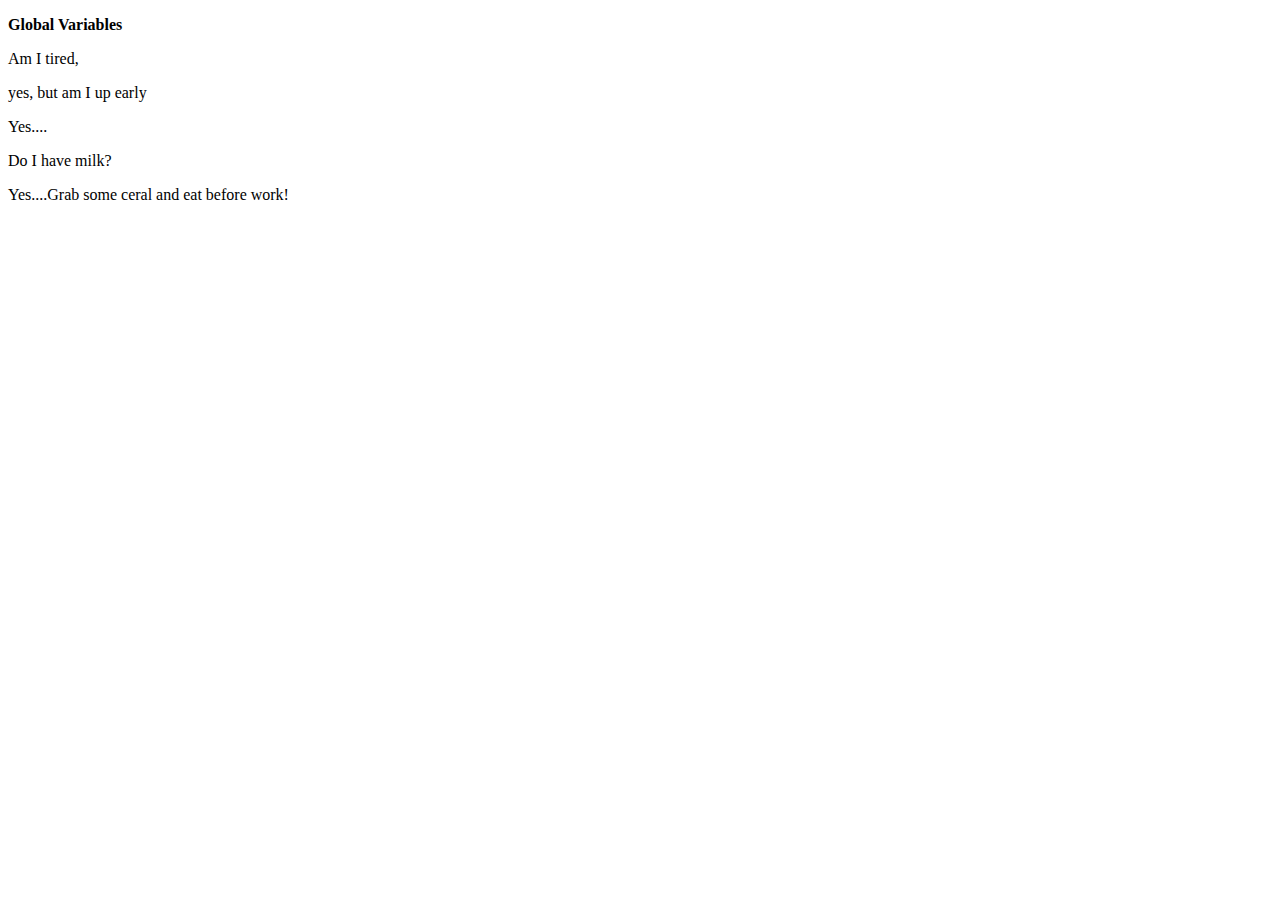
<file: w2/index.html>
<!DOCTYPE html>
<html lang="en">
<head>
    <meta charset="UTF-8">
    <meta http-equiv="X-UA-Compatible" content="IE=edge">
    <meta name="viewport" content="width=device-width, initial-scale=1.0">
    <title>Document</title>
</head>
<body>
    <div id='output'></div>
    <script src='app.js'></script>   
</body>
</html>
</file>
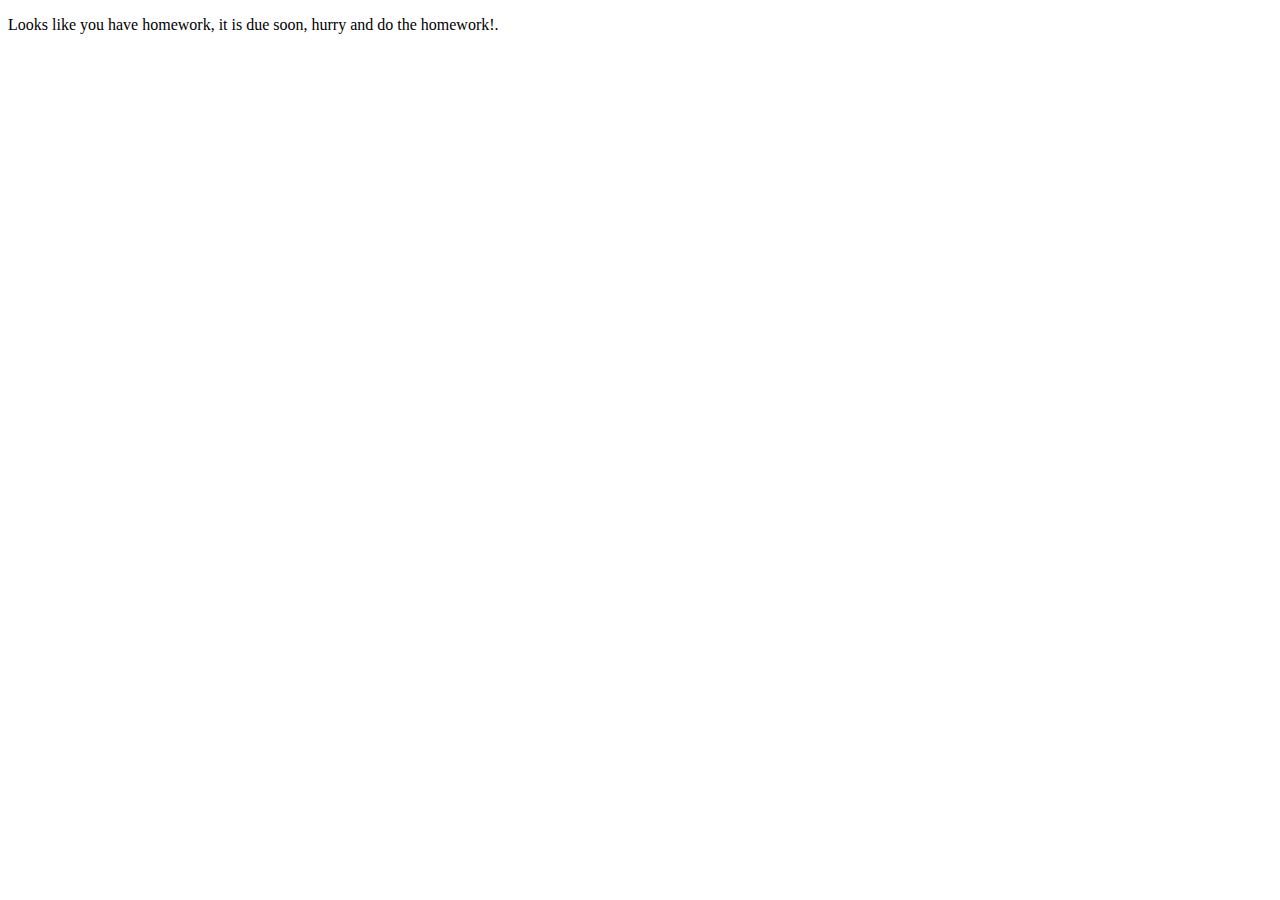
<file: w3/index.html>
<!DOCTYPE html>
<html lang="en">
<head>
    <meta charset="UTF-8">
    <meta http-equiv="X-UA-Compatible" content="IE=edge">
    <meta name="viewport" content="width=device-width, initial-scale=1.0">
    <title>Document</title>
</head>
<body>
    <div id='output'></div>
    <script src='app2.js'></script>   
</body>
</html>
</file>
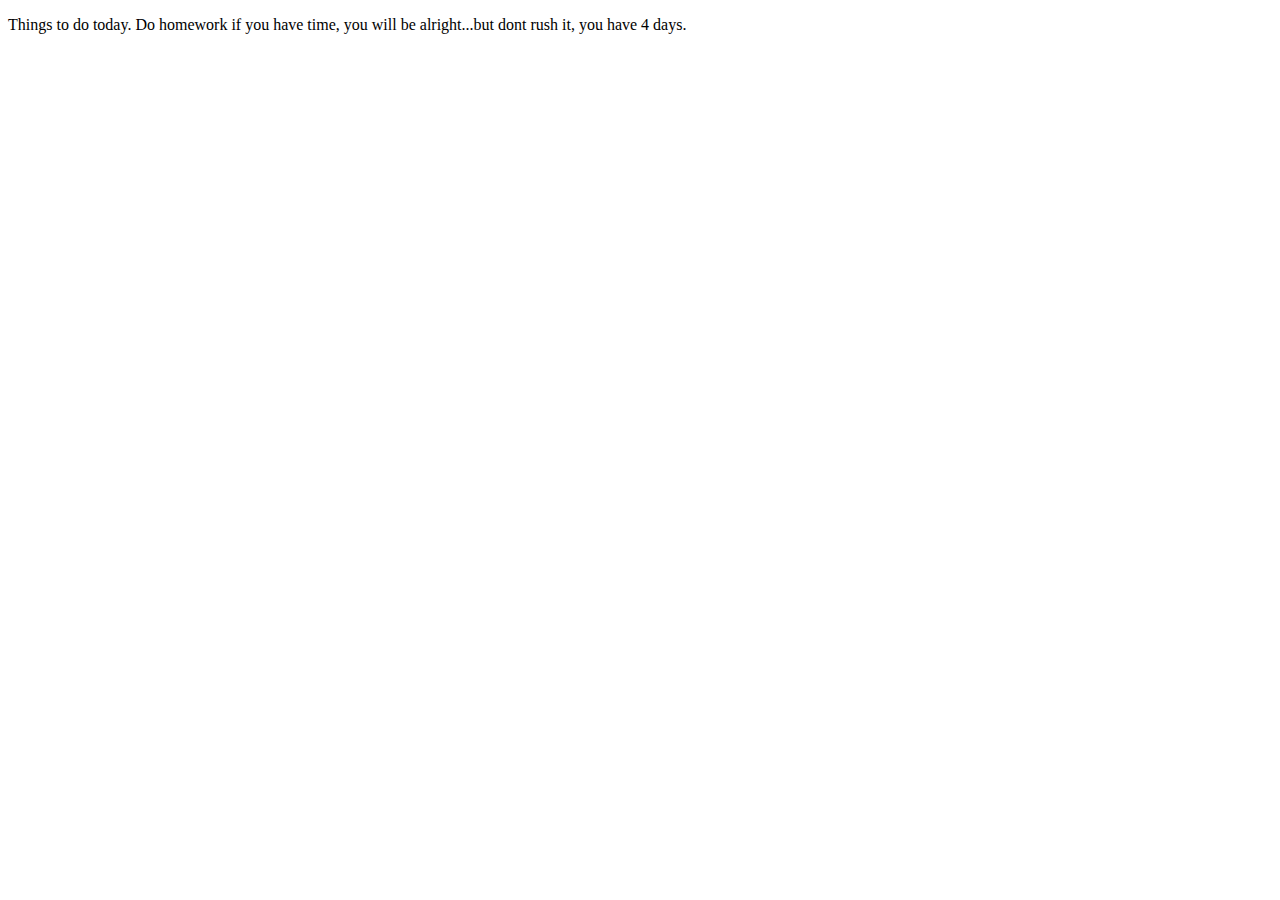
<file: w4/index.html>
<!DOCTYPE html>
<html lang="en">
<head>
    <meta charset="UTF-8">
    <meta http-equiv="X-UA-Compatible" content="IE=edge">
    <meta name="viewport" content="width=device-width, initial-scale=1.0">
    <title>Document</title>
</head>
<body>
    <div id='output'></div>
    <script src='apps.js'></script>   
</body>
</html>
</file>
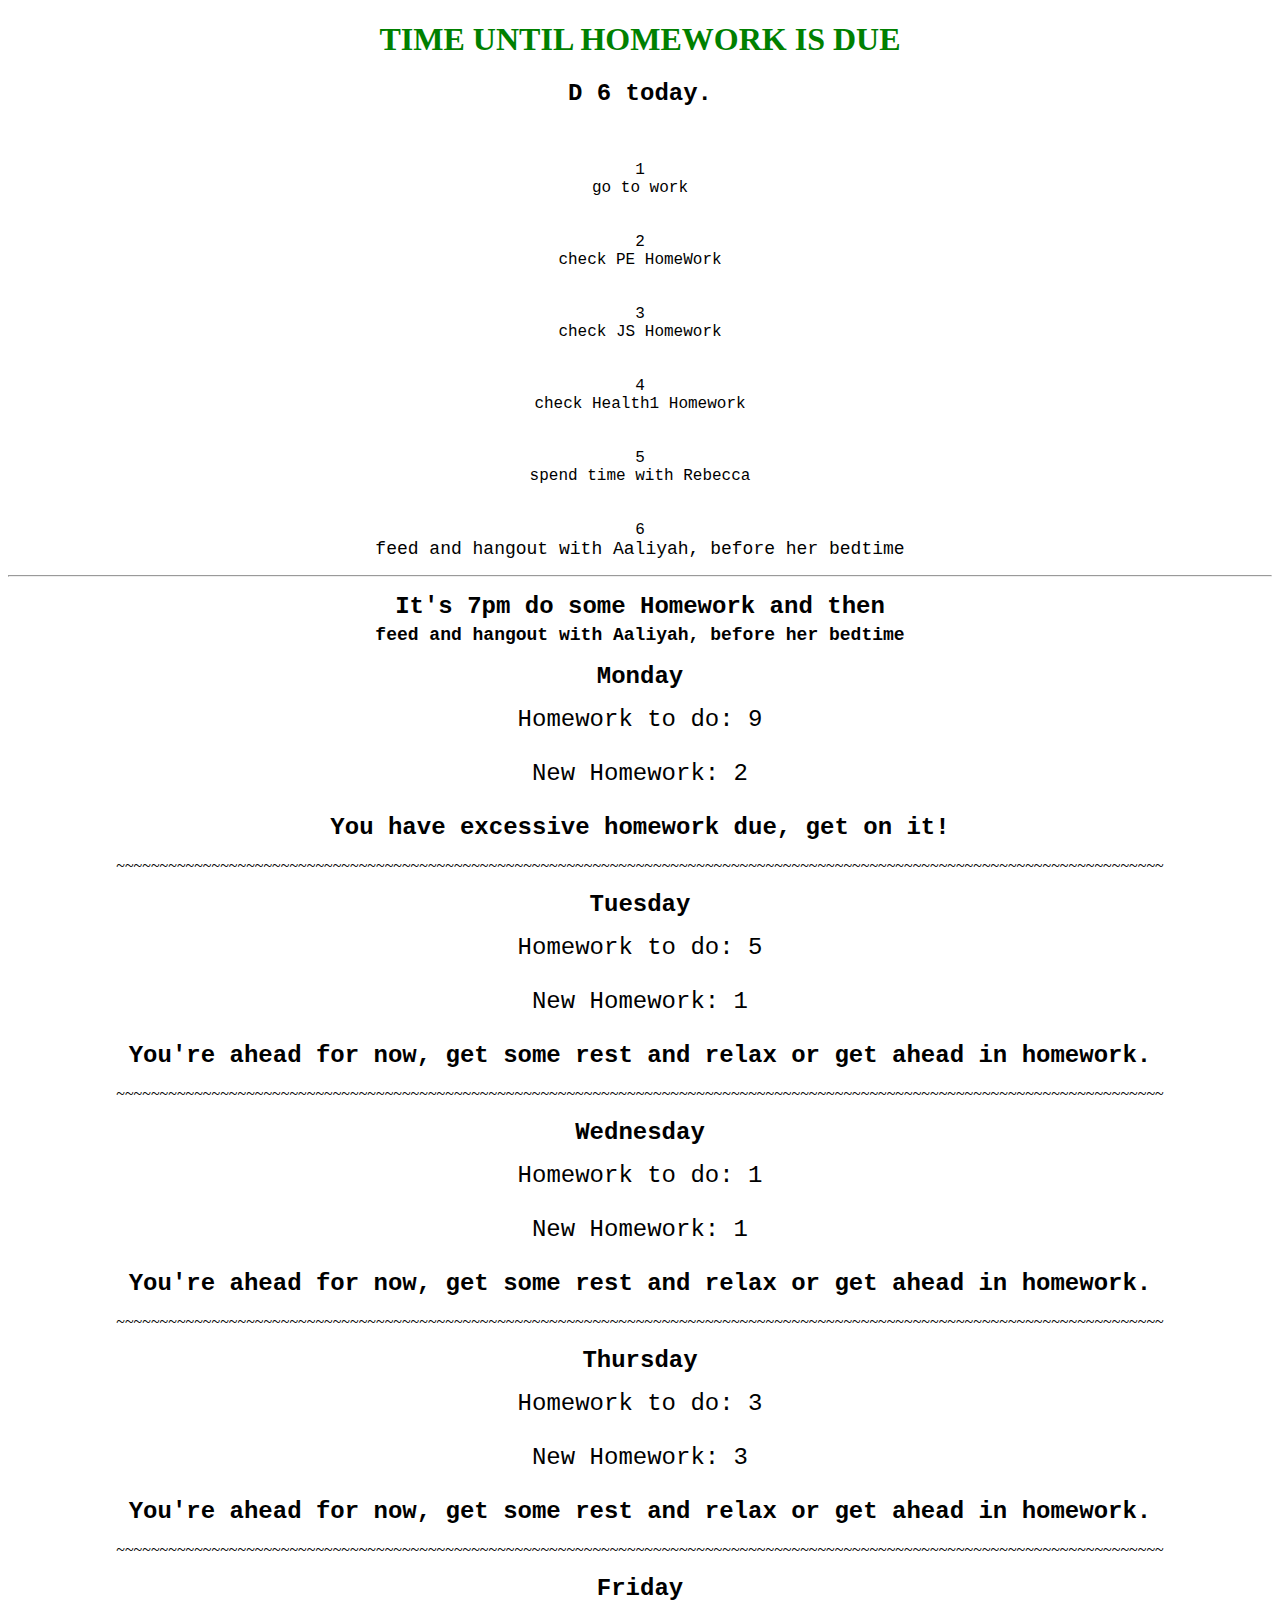
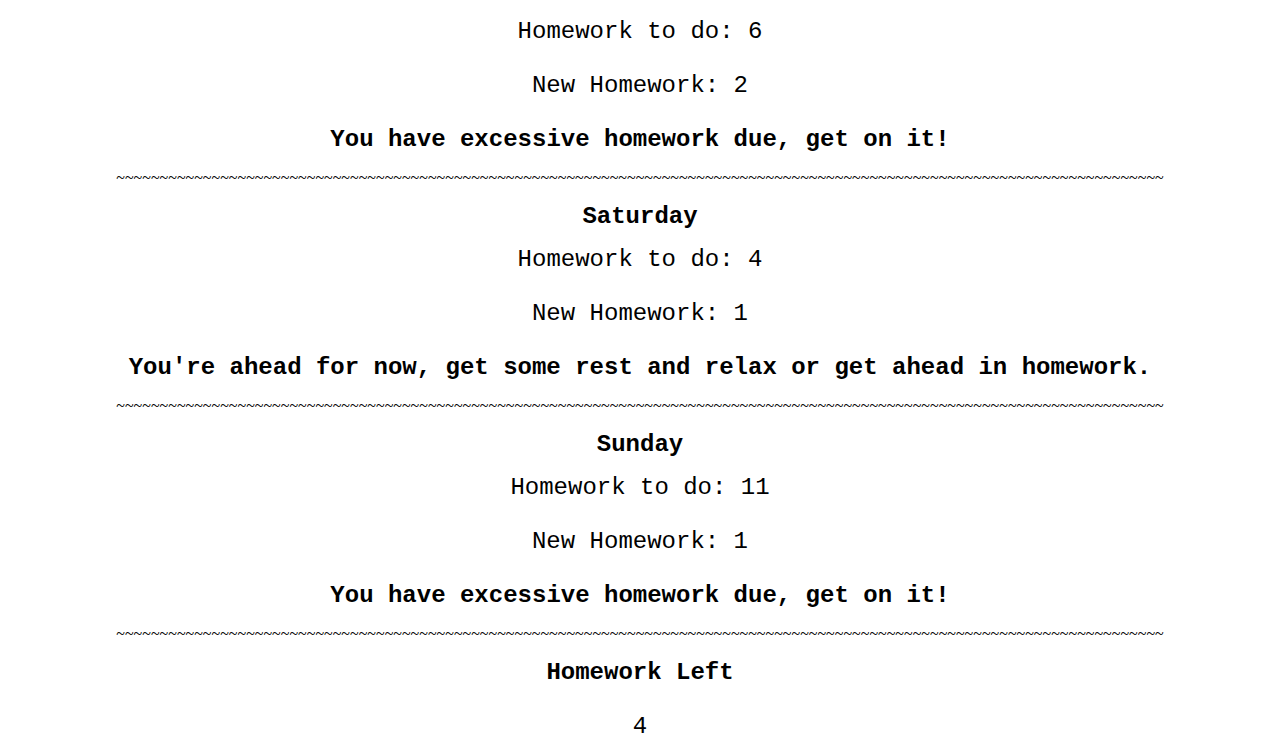
<file: w5/index.html>
<!DOCTYPE html>
<html lang="en">
<head>
    <h1 style="color: green;"> <CENTER> <B>TIME UNTIL HOMEWORK IS DUE</B> </CENTER> </h1>
    <meta charset="UTF-8">
    <meta http-equiv="X-UA-Compatible" content="IE=edge">
    <meta name="viewport" content="width=device-width, initial-scale=1.0">
    <title>Document</title>
</head>
<body>
    <div id='output'></div>
    <script src='practice2.js'>
    
    </script>  
    <p id="pday"></p> 
</body>
</html>
</file>
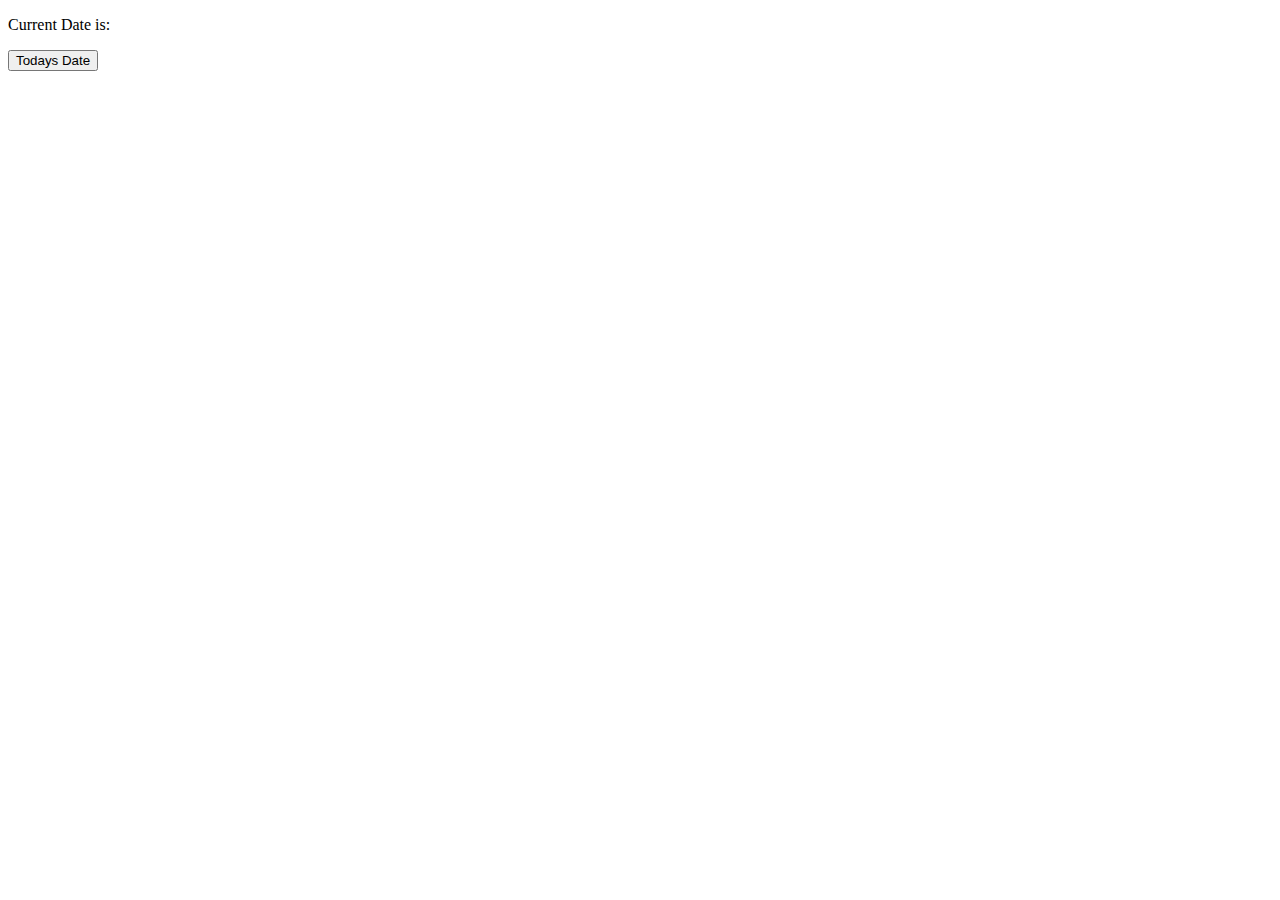
<file: w7/index.html>
<!DOCTYPE html>
<html lang="en">
<head>
    <meta charset="UTF-8">
    <meta http-equiv="X-UA-Compatible" content="IE=edge">
    <meta name="viewport" content="width=device-width, initial-scale=1.0">
    <title>Document</title>
</head>
<body>

  
  <p> Current Date is: <span class="output"></span></p>
  <button onclick="getCurrentDate()">Todays Date</button>
  <div style="text-align: center;"  id="output" ></div>
  
    <script src='apps.js'>

    </script>  
</body>
</html>
</file>
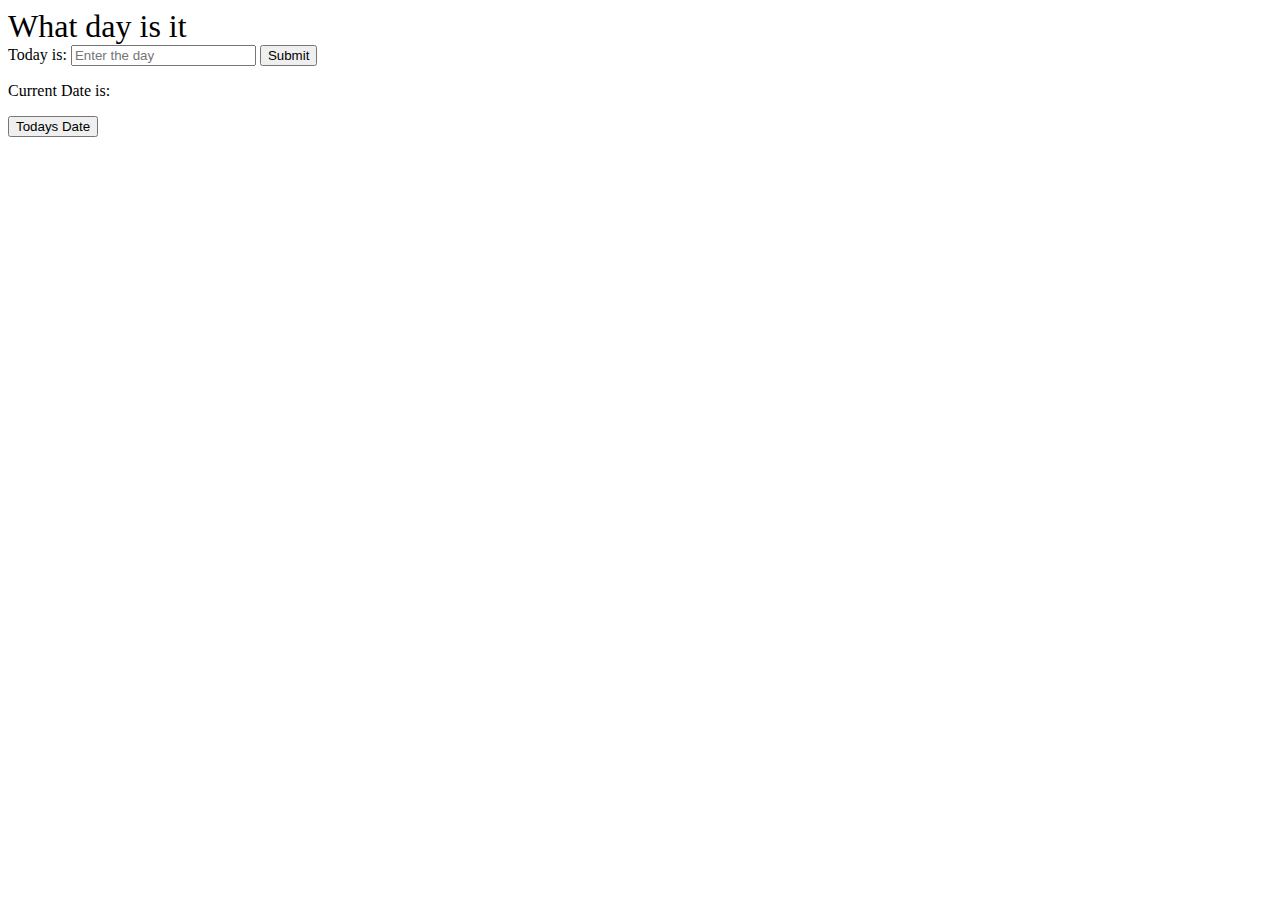
<file: w8/index.html>
<!DOCTYPE html>
<html lang="en">
<head>
    <meta charset="UTF-8">
    <meta http-equiv="X-UA-Compatible" content="IE=edge">
    <meta name="viewport" content="width=device-width, initial-scale=1.0">
    <title>Document</title>
</head>
<body>
    <form id="day-input">
        <label>
          <span style="font-size: 2rem; ">What day is it</span>
          <br />
          Today is:
          <input type="text" name="userInput" placeholder="Enter the day" />
          <button>Submit</button>
        </label>
        <br />
        <label>
  
  <p> Current Date is: <span class="output"></span></p>
  <button onclick="getCurrentDate()">Todays Date</button>
  <div style="text-align: center;"  id="output" ></div>
  
    <script src='apps.js'>

    </script>  
</body>
</html>
</file>
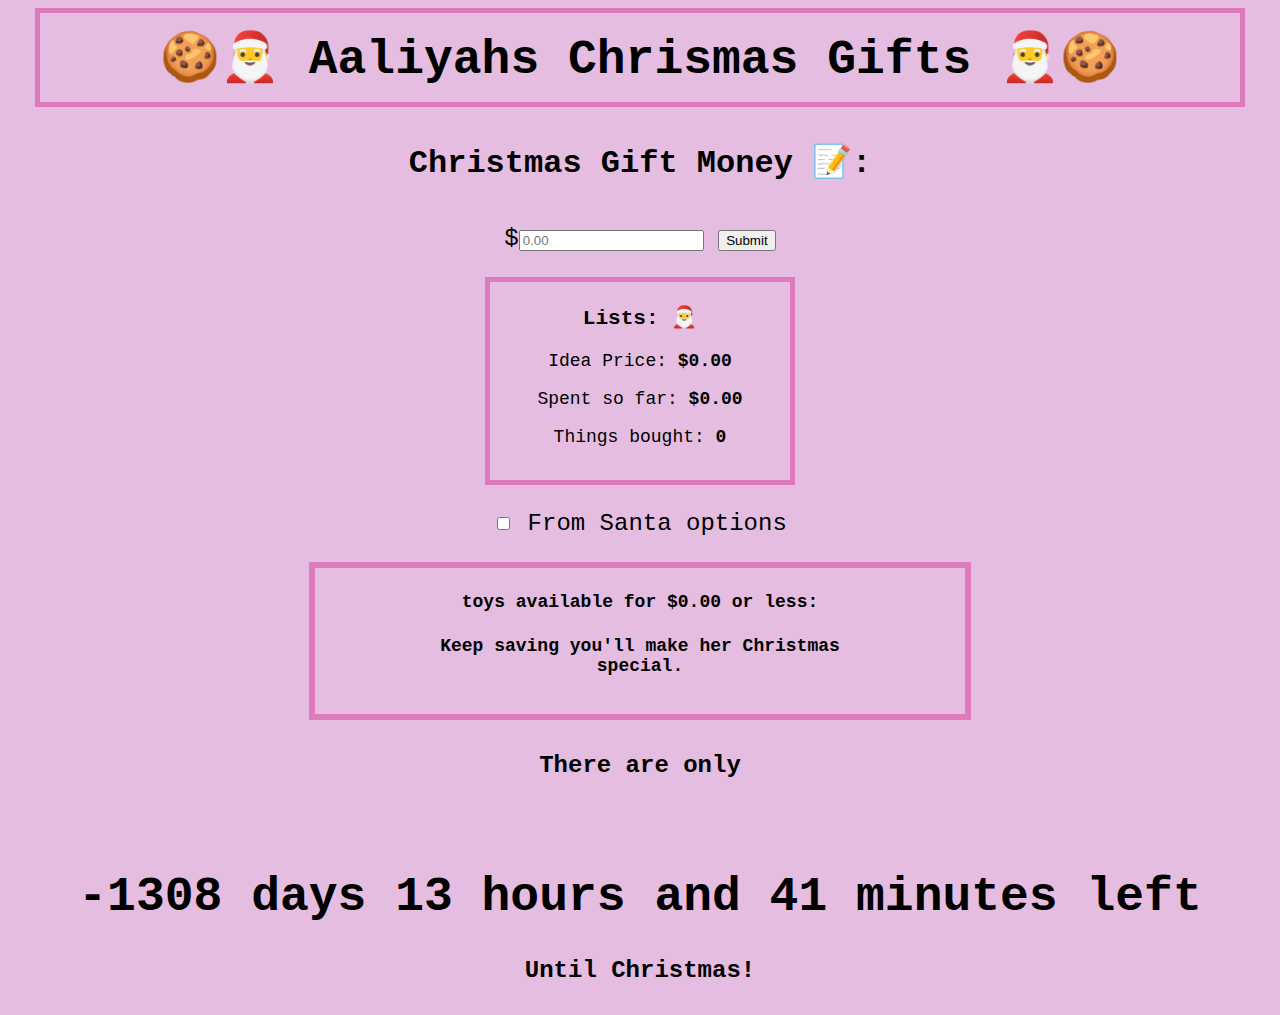
<file: w9/index.html>
<!DOCTYPE html>
<html lang="en">
<head>
    <meta charset="UTF-8">
    <meta http-equiv="X-UA-Compatible" content="IE=edge">
    <meta name="viewport" content="width=device-width, initial-scale=1.0">
    <link rel="icon" href="https://iili.io/QlDhP9.jpg">
    <title>idea savings Manager</title>
    <link rel="stylesheet" href="styles.css" />
</head>
<body>
    <h1 id="head-title"><center> 🍪🎅  Aaliyahs Chrismas Gifts 🎅🍪 </center> </h1>
    <h4 id="input-title"><b>Christmas Gift Money 📝:</b></h4>
    <form id="Santa-form">
        $<input name="priceAmount" type="number" min="0" step="0.01" placeholder="0.00" required>
        <button>Submit</button>
    </form>
    <div id="lists"></div>
    <label>
        <input id="show-options" type="checkbox"> From Santa options
    </label>
    <div id="idea-options">
        <h4 id="idea-title"></h4>
        <div id="idea-buttons"></div>
    </div>
    <h4 id="history-title"></h4>
    <div id="gift-history"></div>
    <script src="../uuidv4.js"></script>
    <script src="functions.js"></script>
    <script src="app.js"></script>
</body>
</html>
</file>
<file: w9/styles.css>
html {
    overflow-y: scroll;
}
body {
	font-size: x-large;
	background-color: rgb(228, 189, 225);
	font-family: 'Courier New', Courier, monospace, Cochin, Georgia, Times, 'Times New Roman', serif;
	text-align: center;
}
#head-title {
	font-size: xxx-large;
	background-color: rgb(228, 189, 225);
	border: 5px solid rgb(221, 123, 188);
	font-family: 'Courier New', Courier, monospace, Cochin, Georgia, Times, 'Times New Roman', serif;
	width: 1200px;
	padding-top: 15px;
	padding-bottom: 15px;
	margin: auto;
}
#input-title {
	font-size: xx-large;
	margin-top: 35px;
}
#lists {
	font-size: large;
	background-color: rgb(228, 189, 225);
	border: 5px solid rgb(221, 123, 188);
	width: 300px;
	padding-top: 1px;
	padding-bottom: 15px;
	padding-left: 0px;
	padding-right: 0px;
	margin-top: 25px;
	margin-bottom: 25px;
	margin-left: auto;
	margin-right: auto;
}
#idea-options {
	font-size: large;
	background-color: rgb(228, 189, 225);
	border: 6px solid rgb(221, 123, 188);
	width: 600px;
	padding-bottom: 15px;
	padding-left: 25px;
	padding-right: 25px;
	margin-top: 25px;
	margin-bottom: 25px;
	margin-left: auto;
	margin-right: auto;
}
#idea-buttons {
	font-size: large;
	width: 400px;
	margin: auto;
}
.ideas {
	font-size: large;
	width: 75px;
	margin-bottom: 25px;
	margin-left: 5px;
	margin-right: 5px;
}
</file>
